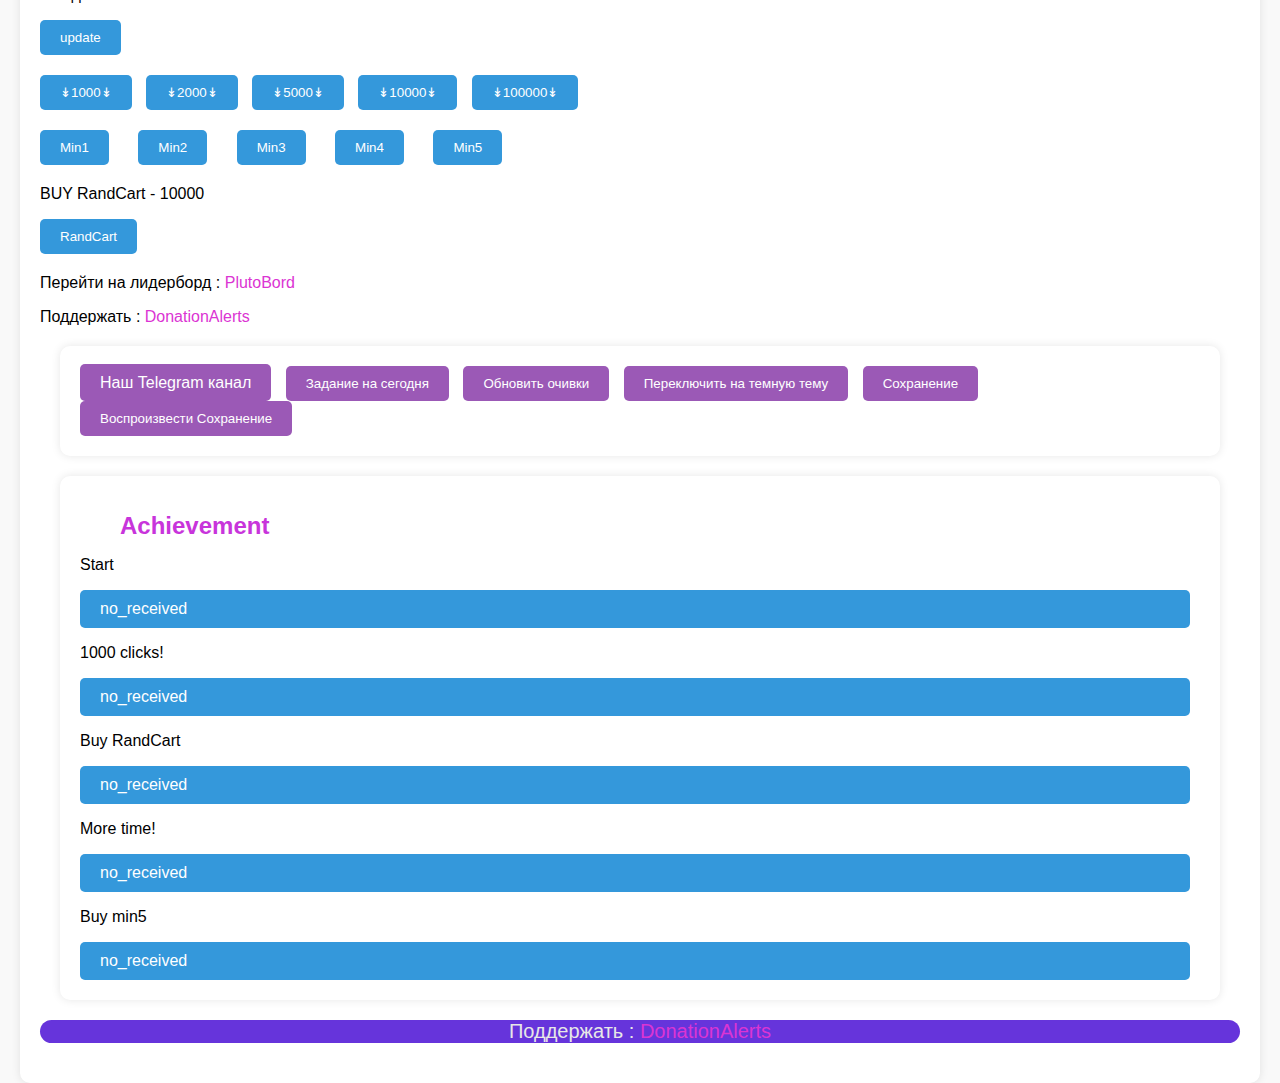
<file: index.html>
<html>
    <head>
        <title>PlutoClick</title>
        <link rel="stylesheet" href="css\Untitled-1.css">
    </head>
    <body>
        <section class="info fade-in">
            <header>
                <h1>PlutoClick</h1>
            </header>      
            <section class="mine">
                <button type="button" class="knopka" onClick="countClicks()">click</button>
                <div class="counter" data-number="100" data-new-number="500">
                    <p>Clicks:<a class="schet" id="clicks">0</a></p>
                    <p>За одно нажатие - <a class="schet" id="Counter_clicks">0</a> кликов</p>
                </div>
                <div class="UpDate">
                    <button class = "falbut" onclick="spendClick()">update</button>
                </div>
                <div id="message">ERROR</div>
                <div id="Str1"></div>
                <div id="Str2"></div>
                <div id="Str3"></div>
                <div id="Str4"></div>
                <div id="Str5"></div>
            </section>
            <section class="agpar">
                <button class="stoim1" onclick="activParagh1()">↡1000↡</button>
                <button class="stoim1" onclick="activParagh2()">↡2000↡</button>
                <button class="stoim1" onclick="activParagh3()">↡5000↡</button>
                <button class="stoim1" onclick="activParagh4()">↡10000↡</button>
                <button class="stoim1" onclick="activParagh5()">↡100000↡</button>
            </section>
            <section class = "mineferm">
                <button class="min1" id="min01" onclick="spendMin1()">Min1</button>
                <button class="min1" id="min02" onclick="spendMin2()">Min2</button>
                <button class="min1" id="min03" onclick="spendMin3()">Min3</button>
                <button class="min1" id="min04" onclick="spendMin4()">Min4</button>
                <button class="min1" id="min05" onclick="spendMin5()">Min5</button>
            </section>
            <section class="kaerd">
                <p>BUY RandCart - <a>10000</a></p>
                <button class="kart1" onclick="spendMin6()">RandCart</button>
            </section>   
            <p class="Lider">Перейти на лидерборд : <a class="LiderShar" href="LiderBord.html">PlutoBord</a></p>
            <p class="Lider1">Поддержать : <a class="LiderShar" href="https://www.donationalerts.com/r/boombouch">DonationAlerts</a></p>
            <footer>
                <section class="info">
                    <a class = "Lider2" href="https://t.me/+DnSiUMjo4IM5ZWEy">Наш Telegram канал</a>
                    <button class="Lider2" onclick="updateTask()">Задание на сегодня</button> 
                    <button class="Lider2" onclick="updateLeaderboard()">Обновить очивки</button>
                    <button class = "Lider2" onclick="toggleDarkMode()">Переключить на темную тему</button>
                    <button class="Lider2" onclick="save_element()">Сохранение</button>
                    <button class="Lider2" onclick="UdateServ()">Воспроизвести Сохранение</button>
                </section>
            </footer>
            <section class="info fade-in">
                <div class="wrapper">
                    <div class="lboard_section">
                        <div class="lboard_tabs">
                            <div class="tabs">
                                <ul>
                                    <h1>Аchievement</h1>
                                </ul>
                            </div>
                        </div>
                
                        <div class="lboard_wrap">
                            <div class="lboard_item_month" style="display: block;">
                                <div class="lboard_mem">
                                    <div class="name_bar">
                                        <p>Start</p>
                                        <div class="bar_wrap">
                                            <div class="inner_bar" style="width: 95%"></div>
                                        </div>
                                    </div>
                                    <div class="stoim1" id = "mes">no_received</div>
                                </div>
                                <div class="lboard_mem">
                                    <div class="name_bar">
                                        <p>1000 clicks!</p>
                                        <div class="bar_wrap">
                                            <div class="inner_bar" style="width: 80%"></div>
                                        </div>
                                    </div><div class="stoim1" id ="mes1">no_received</div>
                                </div>
                                <div class="lboard_mem">
                                    <div class="name_bar">
                                        <p>Buy RandCart</p>
                                        <div class="bar_wrap">
                                            <div class="inner_bar" style="width: 70%;"></div>
                                        </div>
                                    </div>
                                    <div class="stoim1" id="mes2">
                                        no_received
                                    </div>
                                </div>
                                <div class="lboard_mem">
                                    <div class="name_bar">
                                        <p>More time!</p>
                                        <div class="bar_wrap">
                                            <div class="inner_bar" style="width: 50%"></div>
                                        </div>
                                    </div>
                                    <div class="stoim1" id="mes3">
                                        no_received
                                    </div>
                                </div>
                                <div class="lboard_mem">
                                    <div class="name_bar">
                                        <p>Buy min5</p>
                                        <div class="bar_wrap">
                                            <div class="inner_bar" style="width: 30%"></div>
                                        </div>
                                    </div>
                                    <div class="stoim1" id="mes4">
                                        no_received
                                    </div>
                                </div>
                            </div>
                        </div>
                    </div>
                </div>
            </section>
            <footer>
                <p class="Lid">Поддержать : <a class="LiderShar" href="https://www.donationalerts.com/r/boombouch">DonationAlerts</a></p>
            </footer>
        </section>
        <script src="js\Untitled-1.js"></script>
    </body>
</html>
</file>
